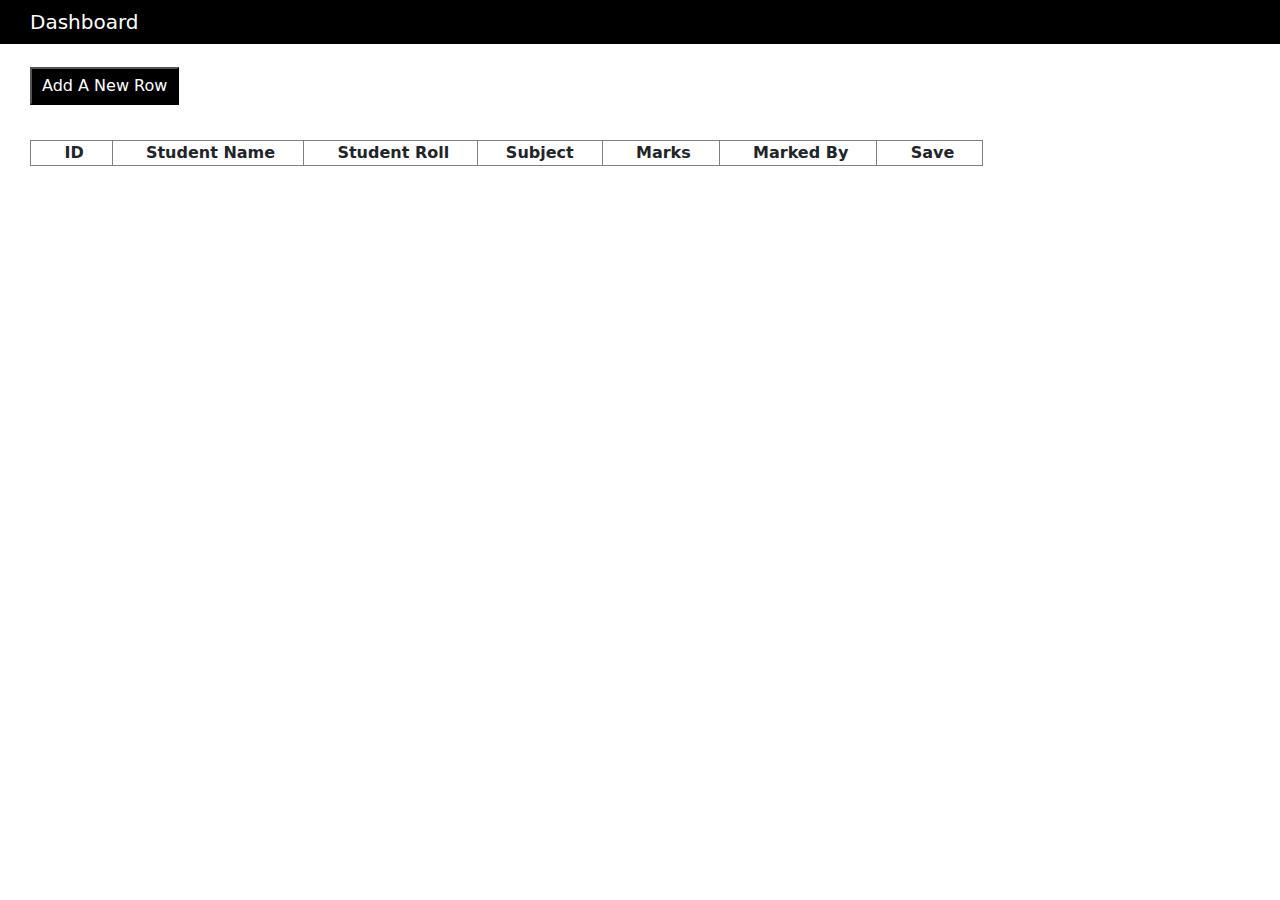
<file: index.html>
<!DOCTYPE html>
<html lang="en">
<head>
    <meta charset="UTF-8">
    <meta http-equiv="X-UA-Compatible" content="IE=edge">
    <meta name="viewport" content="width=device-width, initial-scale=1.0">
    <link rel="stylesheet" href="https://cdn.jsdelivr.net/npm/bootstrap@5.2.3/dist/css/bootstrap.min.css">
    <title>f2contest3 feb</title>
    <link rel="stylesheet" href="style.css">
</head>
<body>
  <div class="main-container">
    <div class="main">
        <h2 id="dashboard">Dashboard</h2>
        <button id="btn">Add A New Row
        </button>
        <p id="para1">Data Added</p>
        <p id="para"></p>
    </div>
    <table class="table-bordered">
        <thead>
          <tr>
            <th>&nbsp;&nbsp;&nbsp;&nbsp;&nbsp; ID&nbsp;&nbsp;&nbsp;&nbsp;&nbsp;</th>
            <th>&nbsp;&nbsp;&nbsp;&nbsp;&nbsp; Student Name&nbsp;&nbsp;&nbsp;&nbsp;&nbsp;</th>
            <th>&nbsp;&nbsp;&nbsp;&nbsp;&nbsp; Student Roll&nbsp;&nbsp;&nbsp;&nbsp;&nbsp;</th>
            <th>&nbsp;&nbsp;&nbsp;&nbsp;&nbsp;Subject&nbsp;&nbsp;&nbsp;&nbsp;&nbsp;</th>
            <th>&nbsp;&nbsp;&nbsp;&nbsp;&nbsp; Marks&nbsp;&nbsp;&nbsp;&nbsp;&nbsp;</th>
            <th>&nbsp;&nbsp;&nbsp;&nbsp;&nbsp; Marked By&nbsp;&nbsp;&nbsp;&nbsp;&nbsp;</th>
            <th>&nbsp;&nbsp;&nbsp;&nbsp;&nbsp; Save&nbsp;&nbsp;&nbsp;&nbsp;&nbsp;</th>
          </tr>
        </thead>
        <tbody>

        </tbody>
    </table>
  </div>

    <script src="script.js"></script>
</body>
</html>
</file>
<file: style.css>
*{
    margin: 0;
    padding: 0;
}
body{
    width: 100%;
}
.main-container{
    width: 100%;
    height: 100vh;
}
#dashboard{
    background: #000;
    color: white;
    font-size: 20px;
    padding: 10px 30px;
    width: 100%;
}

#btn{
    background: #000;
    color: white;
    margin: 15px 30px;
    padding: 5px 10px;
}
table{
    margin-left: 30px;
}
#para{
    margin-left: 30px;
    color: red;
    font-size: 15px;
  
    margin-bottom: 20px;
}
#para1{
    display: none;
    color: green;
    font-size: 15px;
    margin-left: 30px;
}
</file>
